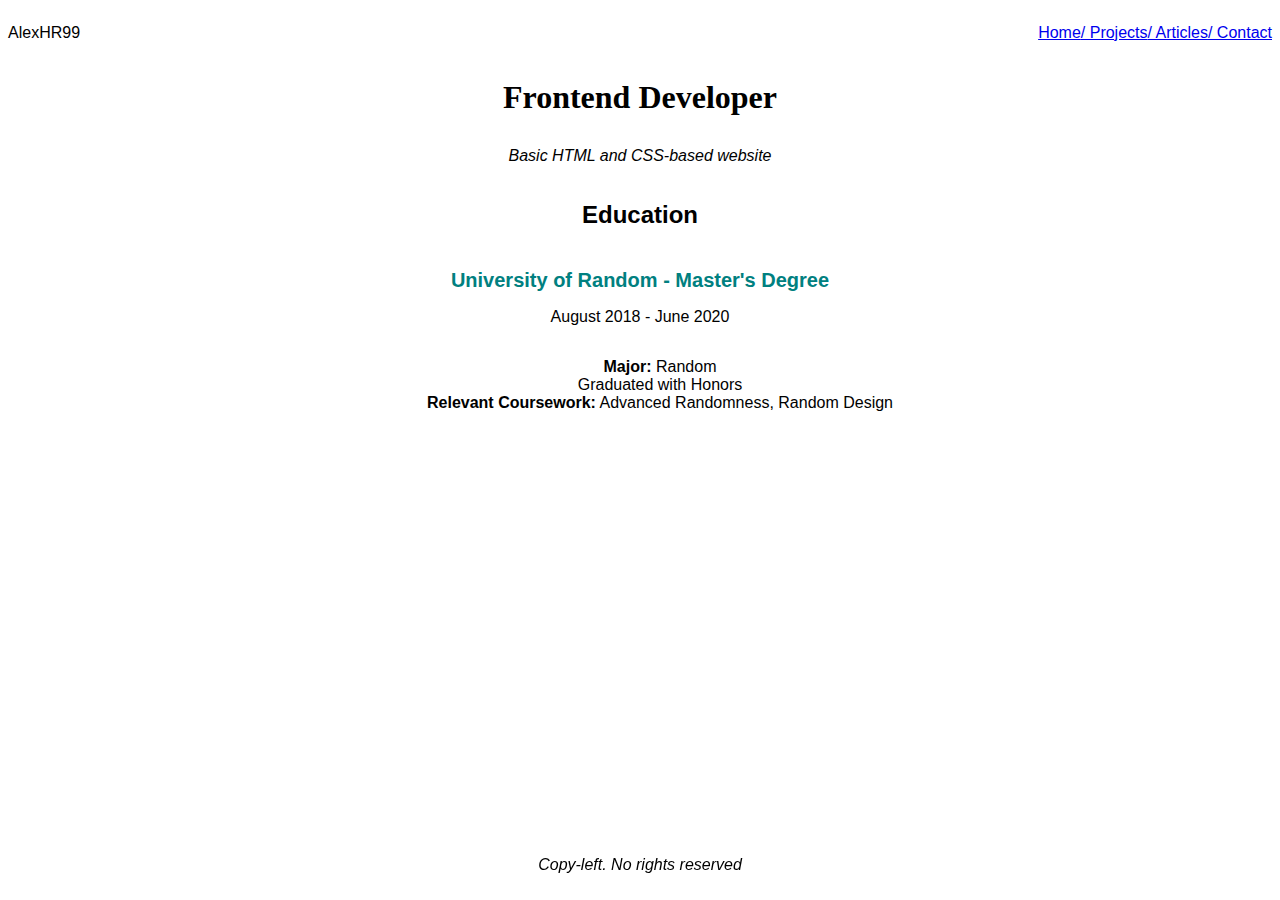
<file: SimpleHTMLWebpage/index.html>
<!DOCTYPE html>
<html lang="en">
<head>
    <meta charset="UTF-8">
    <meta name="viewport" content="width=device-width, initial-scale=1.0">
    <!-- SEO meta tags-->
    <meta name="description" content="A simple HTML-based website">
    <meta name="author" content="AlexHR99">
    <link rel="stylesheet" href="style.css">
    <title>Basic Website</title>
</head>
<body>
    <header>
        <p>AlexHR99</p>
        <nav>
            <ul>
                <li><a href="index.html">Home</a></li>
                <li><a href="projects.html">/ Projects</a></li>
                <li><a href="articles.html">/ Articles</a></li>
                <li><a href="contact.html">/ Contact</a></li>
            </ul>
        </nav>
    </header>
    <main>
        <h1>Frontend Developer</h1>
        <div class="container">
            <p><i>Basic HTML and CSS-based website</i></p>
        </div>
        <div class="container">
            <h2>Education</h1>
            <h3>University of Random - Master's Degree</h3>
            <p class="education">August 2018 - June 2020</p>
            <ul class="education">
                <li><b>Major:</b> Random</li>
                <li>Graduated with Honors</li>
                <li><b>Relevant Coursework:</b> Advanced Randomness, Random Design</li>
            </ul>
        </div>
    </main>
    <footer>
        <div class="container">
            <p><i>Copy-left. No rights reserved</i></p>
        </div>
    </footer>
</body>
</html>
</file>
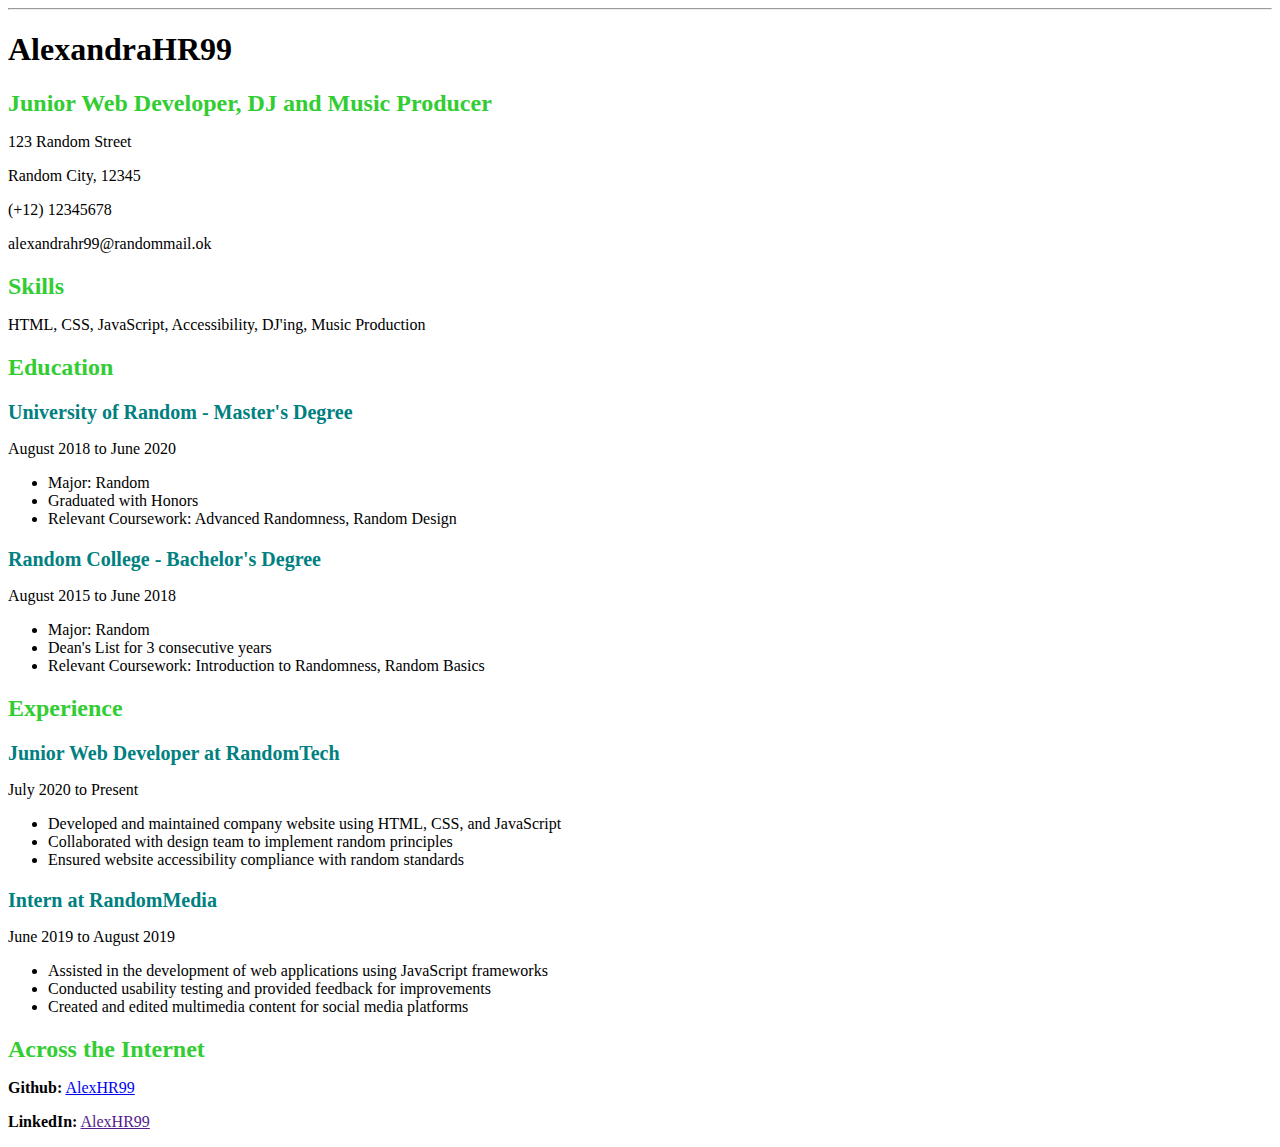
<file: CV/SPCV.html>
<!DOCTYPE html>
<html lang="en">
<head>
    <meta charset="UTF-8">
    <meta name="viewport" content="width=device-width, initial-scale=1.0">
    <meta name="description" content="Single-Page CV of AlexandraHR99, a Junior Web Developer, DJ and Music Producer.">
    <meta property="og:title" content="AlexandraHR99 - Junior Web Developer, DJ and Music Producer">
    <meta property="og:description" content="Explore the skills, education, and experience of AlexandraHR99, a passionate Junior Web Developer, DJ, and Music Producer.">
    <title>Single-Page CV</title>
    <link rel="icon" type="image/png" href="image/icon.png">
    <link rel="stylesheet" href="style.css">
</head>
<body>
    <hr>
    <h1>AlexandraHR99</h1>
    <div>
        <h2>Junior Web Developer, DJ and Music Producer</h2>
        <p>123 Random Street</p>
        <p>Random City, 12345</p>
        <p>(+12) 12345678</p>
        <p>alexandrahr99@randommail.ok</p>
    </div>
    <div>
        <h2>Skills</h2>
        <p>HTML, CSS, JavaScript, Accessibility, DJ'ing, Music Production</p>
    </div>
    <div>
        <h2>Education</h2>
        <h3>University of Random - Master's Degree</h3>
        <p>August 2018 to June 2020</p>
        <ul>
            <li>Major: Random</li>
            <li>Graduated with Honors</li>
            <li>Relevant Coursework: Advanced Randomness, Random Design</li>
        </ul>
        <h3>Random College - Bachelor's Degree</h3>
        <p>August 2015 to June 2018</p>
        <ul>
            <li>Major: Random</li>
            <li>Dean's List for 3 consecutive years</li>
            <li>Relevant Coursework: Introduction to Randomness, Random Basics</li>
        </ul>
    </div>
    <div>
        <h2>Experience</h2>
        <h3>Junior Web Developer at RandomTech</h3>
        <p>July 2020 to Present</p>
        <ul>
            <li>Developed and maintained company website using HTML, CSS, and JavaScript</li>
            <li>Collaborated with design team to implement random principles</li>
            <li>Ensured website accessibility compliance with random standards</li>
        </ul>
        <h3>Intern at RandomMedia</h3>
        <p>June 2019 to August 2019</p>
        <ul>
            <li>Assisted in the development of web applications using JavaScript frameworks</li>
            <li>Conducted usability testing and provided feedback for improvements</li>
            <li>Created and edited multimedia content for social media platforms</li>
        </ul>
    </div>
    <div>
        <h2>Across the Internet</h2>
        <p><b>Github:</b> <a href="https://github.com/AlexHR99">AlexHR99</a></p>
        <p><b>LinkedIn:</b> <a href="">AlexHR99</a></p>
    </div>
</body>
</html>
</file>
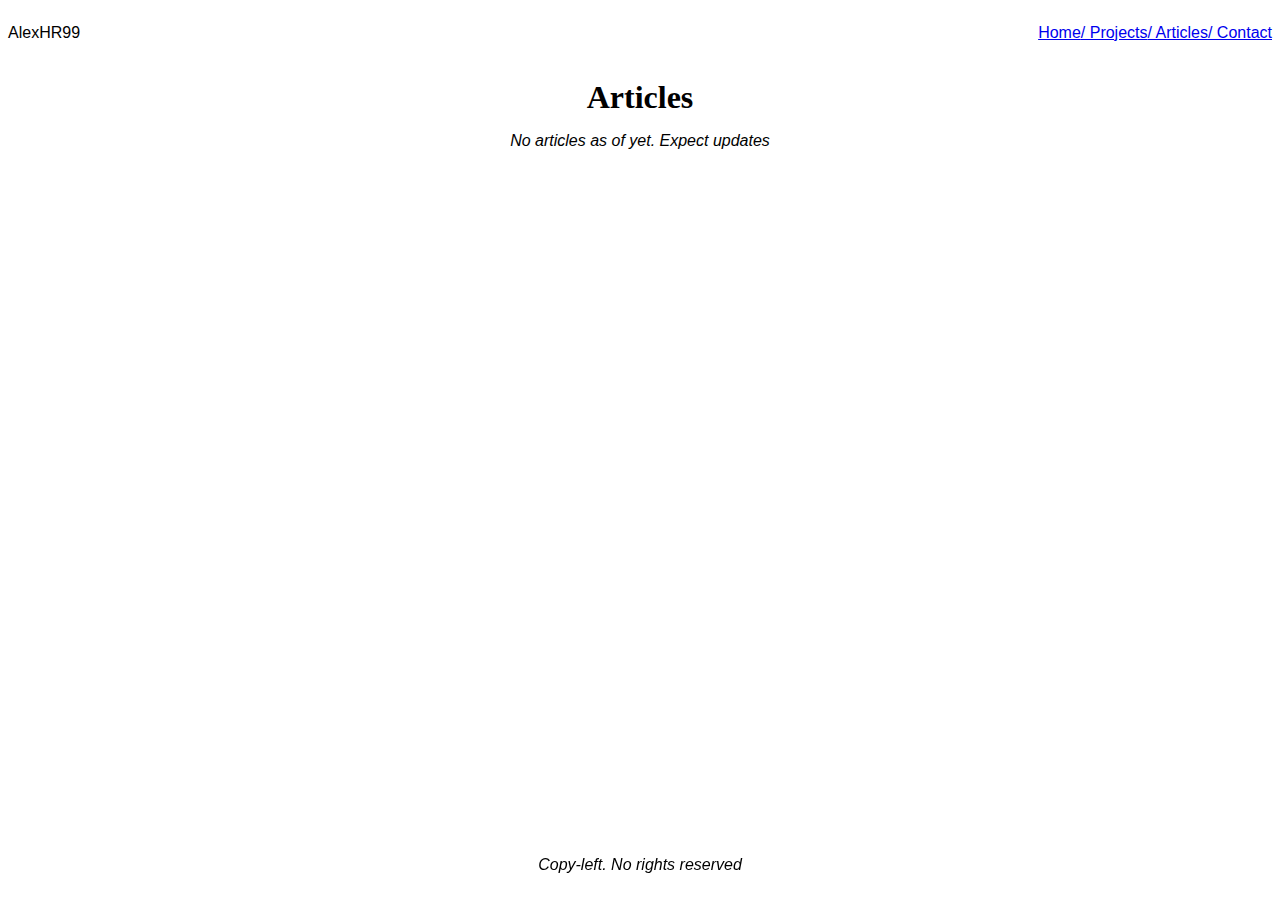
<file: SimpleHTMLWebpage/articles.html>
<!DOCTYPE html>
<html lang="en">
<head>
    <meta charset="UTF-8">
    <meta name="viewport" content="width=device-width, initial-scale=1.0">
    <!-- SEO meta tags-->
    <meta name="description" content="Articles for a simple HTML-based website">
    <meta name="author" content="AlexHR99">
    <title>Articles</title>
    <link rel="stylesheet" href="style.css">
</head>
<body>
    <header>
        <p>AlexHR99</p>
        <nav>
            <ul>
                <li><a href="index.html">Home</a></li>
                <li><a href="projects.html">/ Projects</a></li>
                <li><a href="articles.html">/ Articles</a></li>
                <li><a href="contact.html">/ Contact</a></li>
            </ul>
        </nav>
    </header>
    <main>
        <h1>Articles</h1>
        <div>
            <p><i>No articles as of yet. Expect updates</i></p>
        </div>
    </main>
    <footer>
        <p><i>Copy-left. No rights reserved</i></p>
    </footer>
</body>
</html>
</file>
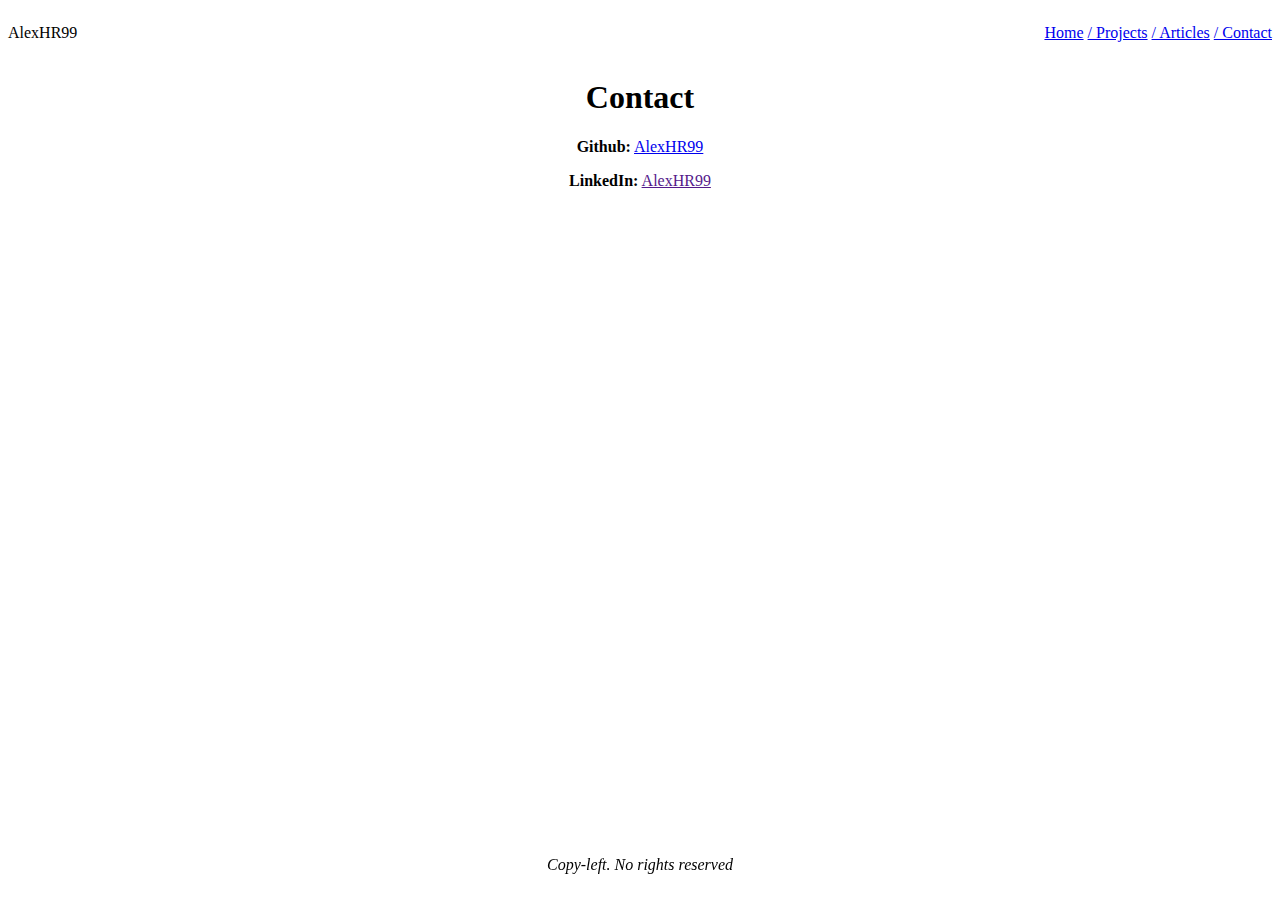
<file: SimpleHTMLWebpage/contact.html>
<!DOCTYPE html>
<html lang="en">
<head>
    <meta charset="UTF-8">
    <meta name="viewport" content="width=device-width, initial-scale=1.0">
    <!-- SEO meta tags-->
    <meta name="description" content="Contact page for a simple HTML-based website">
    <meta name="author" content="AlexHR99">
    <title>Contact</title>
</head>
<body>
    <header style="display: flex; justify-content: space-between; align-items: center;">
        <p>AlexHR99</p>
        <nav>
            <a href="index.html">Home</a>
            <a href="projects.html">/ Projects</a>
            <a href="articles.html">/ Articles</a>
            <a href="contact.html">/ Contact</a>
        </nav>
    </header>
    <main>
        <h1 style="text-align: center;">Contact</h1>
        <div style="text-align: center;">
            <p><b>Github:</b> <a href="https://github.com/AlexHR99">AlexHR99</a></p>
            <p><b>LinkedIn:</b> <a href="">AlexHR99</a></p>
        </div>
    </main>
    <footer style="position: fixed; bottom: 10px; left: 50%; transform: translateX(-50%); z-index: 10;">
        <p><i>Copy-left. No rights reserved</i></p>
    </footer>
</body>
</html>
</file>
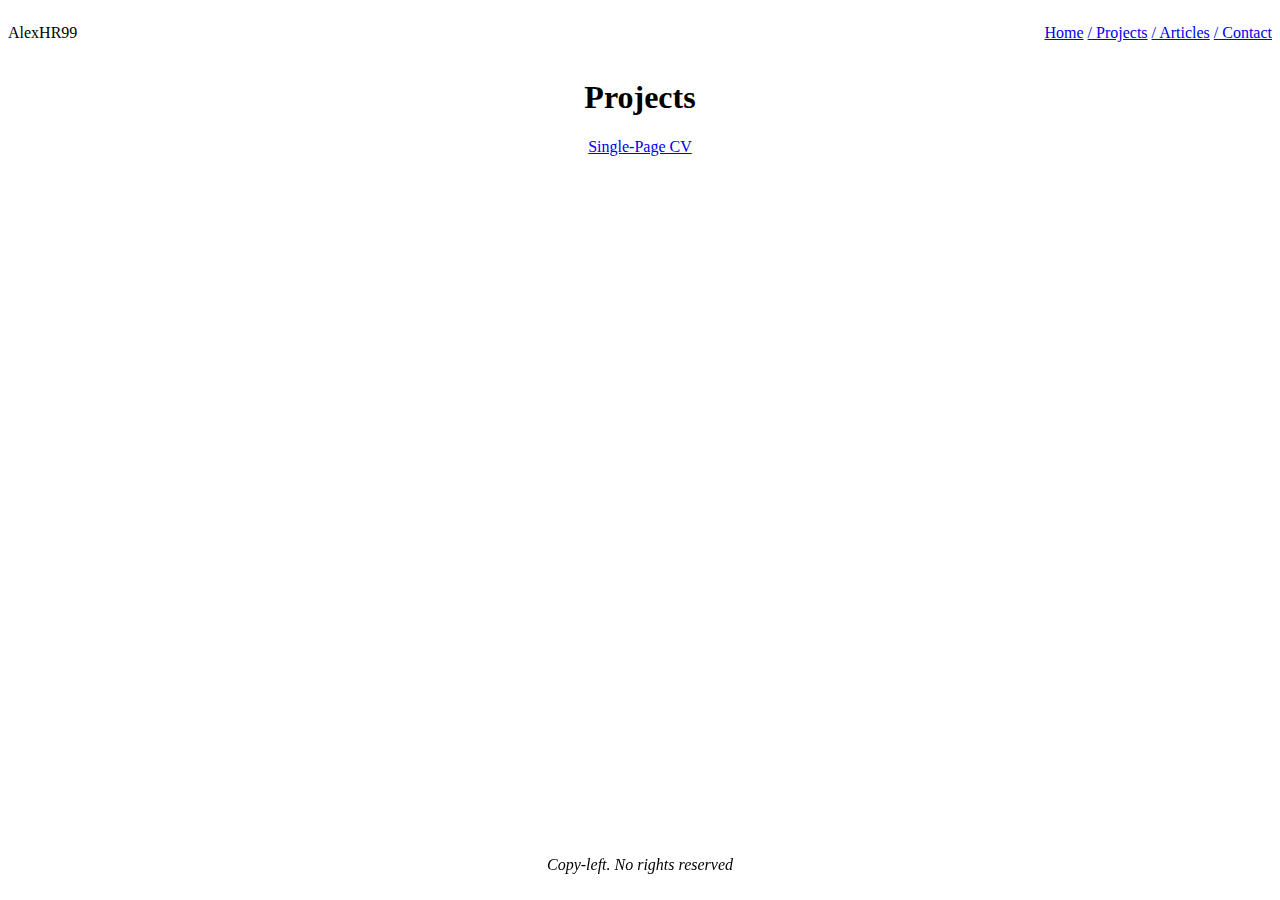
<file: SimpleHTMLWebpage/projects.html>
<!DOCTYPE html>
<html lang="en">
<head>
    <meta charset="UTF-8">
    <meta name="viewport" content="width=device-width, initial-scale=1.0">
    <!-- SEO meta tags-->
    <meta name="description" content="Projects for a HTML-based website">
    <meta name="author" content="AlexHR99">
    <title>Projects</title>
</head>
<body>
    <header style="display: flex; justify-content: space-between; align-items: center;">
        <p>AlexHR99</p>
        <nav>
            <a href="index.html">Home</a>
            <a href="projects.html">/ Projects</a>
            <a href="articles.html">/ Articles</a>
            <a href="contact.html">/ Contact</a>
        </nav>
    </header>
    <main>
        <h1 style="text-align: center;">Projects</h1>
        <div style="text-align: center;">
            <a href="https://github.com/AlexHR99/LearningFrontend/blob/main/CV/SPCV.html">Single-Page CV</a>
        </div>
    </main>
    <footer style="position: fixed; bottom: 10px; left: 50%; transform: translateX(-50%); z-index: 10;">
        <p><i>Copy-left. No rights reserved</i></p>
    </footer>
</body>
</html>
</file>
<file: SimpleHTMLWebpage/style.css>
body {
    font-family: 'Google Sans', sans-serif;
}
h1 {
    font-family: 'Newsreader', serif;
    font-size: 32px;
    margin-bottom: 15px;
}
h3 {
    font-size: 20px;
    color: teal;
    margin-bottom: 0px;
}
header {
    display: flex;    
    justify-content: space-between;
    align-items: center;
}
nav ul{
    display: flex;
    flex-direction: row;
    justify-content: space-around;
    list-style-type: none;
    padding: 0;
}
.education li {
    list-style-type: none;
}
main {
    text-align: center;
}
.container {
    display: flex;
    flex-direction: column;
    justify-content: center;
}
.contact_form {
    border: 1px solid black;
    border-radius: 5px;
    padding: 10px;
    margin: 0 auto;
    width: 300px;
}
.contact_form input,
.contact_form textarea {
    margin-bottom: 10px;
    padding-left: 0px;
}.contact_form textarea {
    width: 250px;
    height: 100px;
}.contact_form br {
    display: block;
    margin-bottom: 10px;
}
footer {
    position: fixed;
    bottom: 10px;
    left: 50%;
    transform: translateX(-50%);
    z-index: 10;
}
@media (max-width: 600px) {
    header {
        display: flex;
        flex-direction: column;
    }
    
    nav ul {
        align-items: flex-start;
    }
}
</file>
<file: CV/style.css>
h2 {
    font-size: 24px;
    color: limegreen;
    margin-bottom: 10px;
}
h3 {
    font-size: 20px;
    color: teal;
    margin-bottom: 8px;
}
</file>
